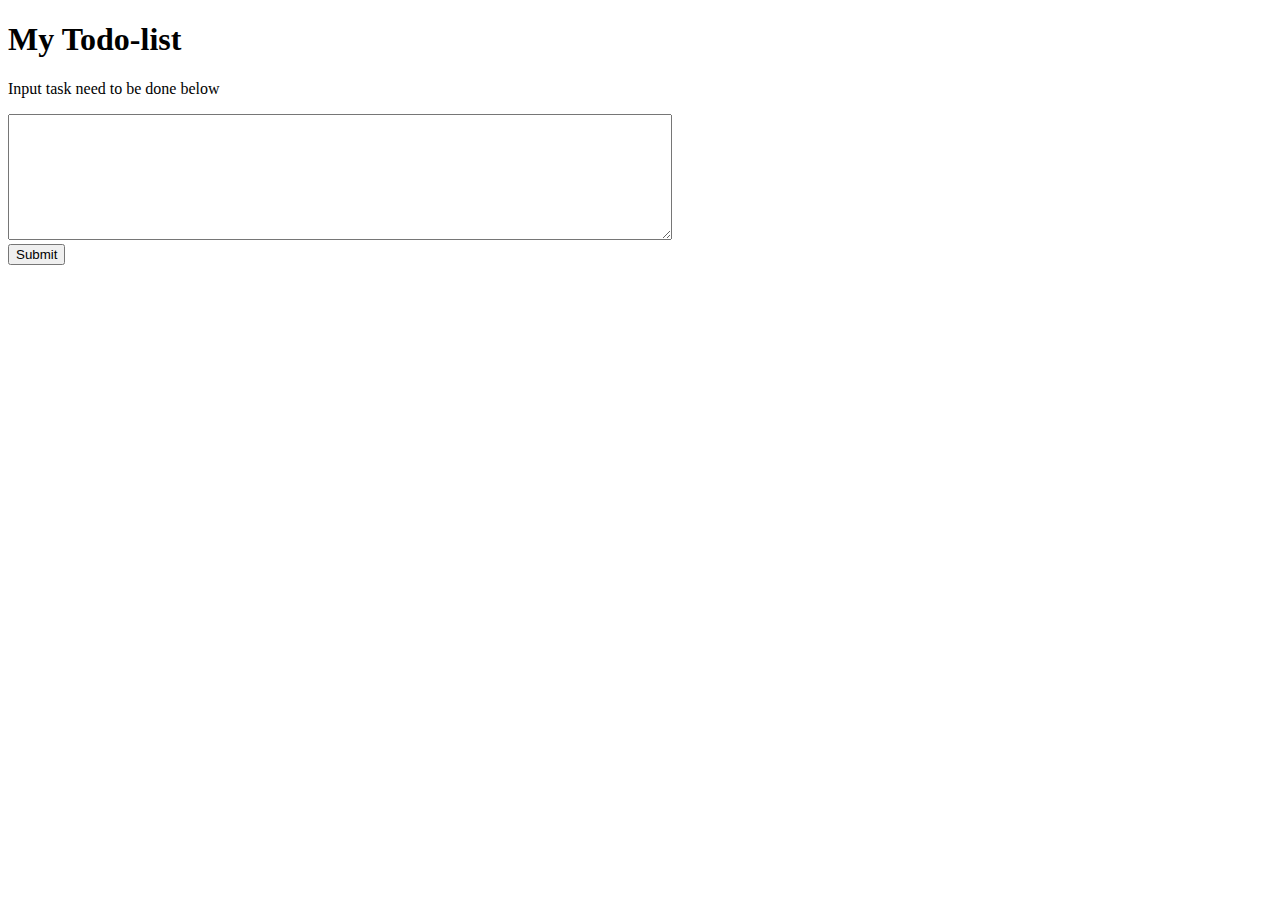
<file: todolist.html>
<!DOCTYPE html>
<html lang="en" dir="ltr">
  <head>
    <meta charset="utf-8">
    <title>Todo-list</title>
  </head>
  <body>
    <h1>My Todo-list</h1>
    <p>Input task need to be done below</p>
    <form class="taskinput" action="index.html" method="post">
      <textarea name="name" rows="8" cols="80"></textarea><br>
      <input type="submit" name="Submit" >
    </form>
  </body>
</html>
</file>
